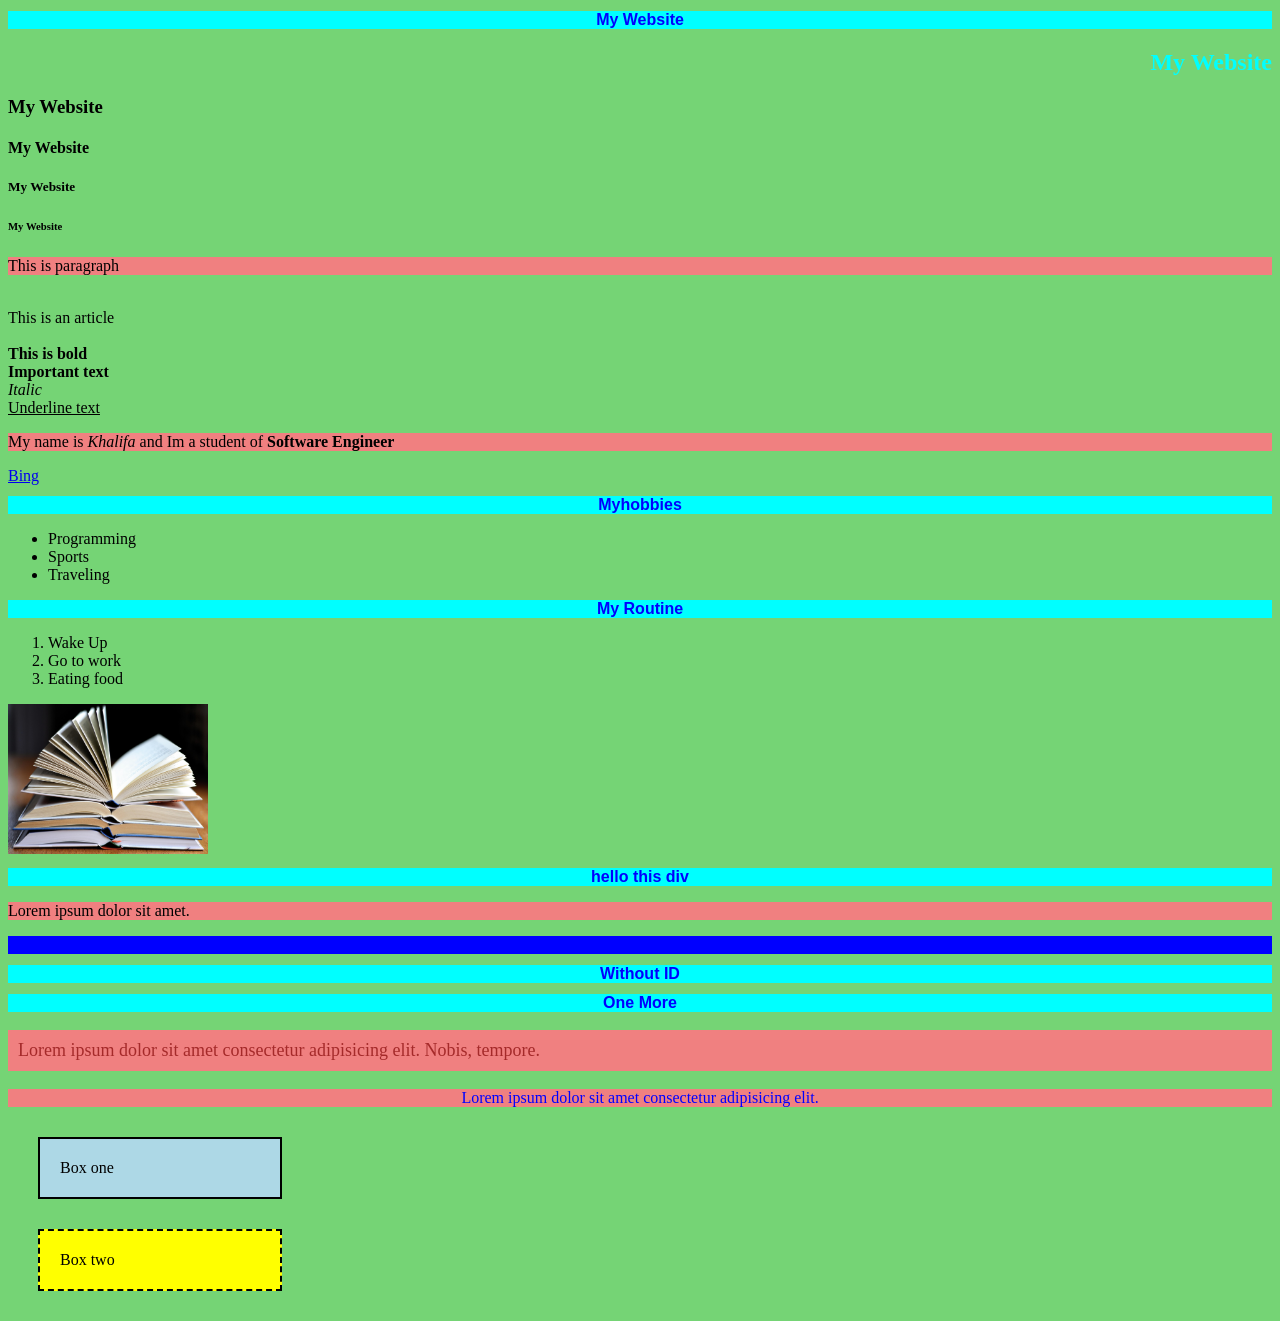
<file: index.html>
<!DOCTYPE html>
<html lang="en">
<head>
    <meta charset="UTF-8">
    <meta name="viewport" content="width=device-width, initial-scale=1.0">
    <title>My First Webpage</title>

    <link rel="stylesheet" href="style.css">
</head>
<body>
  <h1>My Website</h1>  
  <h2>My Website</h2>
  <h3>My Website</h3>
  <h4>My Website</h4>
  <h5>My Website</h5>
  <h6>My Website</h6>
  <p>This is paragraph</p>
  <br>
  <article>This is an article</article>
  <br>
  <b>This is bold</b>
  <br>
  <strong>Important text</strong>
  <br>
  <i>Italic</i>
  <br>
  <u>Underline text</u>
  <p>My name is <i>Khalifa</i> and Im a student of <b>Software Engineer</b></p>
  <a href="https://www.bing.com/"  target="_blank">Bing</a>

  <h1>Myhobbies</h1>
  <ul>
    <li>Programming</li>
    <li>Sports</li>
    <li>Traveling</li>
  </ul>

  <h1>My Routine</h1>
<ol>
    <li>Wake Up</li>
    <li>Go to work</li>
    <li>Eating food</li>
</ol>

<img src="book-3964038_1280.jpg" alt="book image" width="200" height="150">

<div>
    <h1>
        hello this div
    </h1>
    <p>Lorem ipsum dolor sit amet.</p>
</div>

</body>
<head>
    <meta charset="UTF-8">
    <meta name="viewport" content="width=device-width, initial-scale=1.0">
    <title>Document</title>
    <link rel="stylesheet" href="style1.css">
</head>
<body>
    <h1 id="heading">Khalifa Website</h1>
    <h1>Without ID</h1>
    <h1>One More</h1>
    <p id="para">Lorem ipsum dolor sit amet consectetur adipisicing elit. Nobis, tempore.</p>
    <p class="lorem">Lorem ipsum dolor sit amet consectetur adipisicing elit. </p>

    <div id="box1">Box one</div>
    <div id="box2">Box two</div>
    
</body>
</html>
</file>
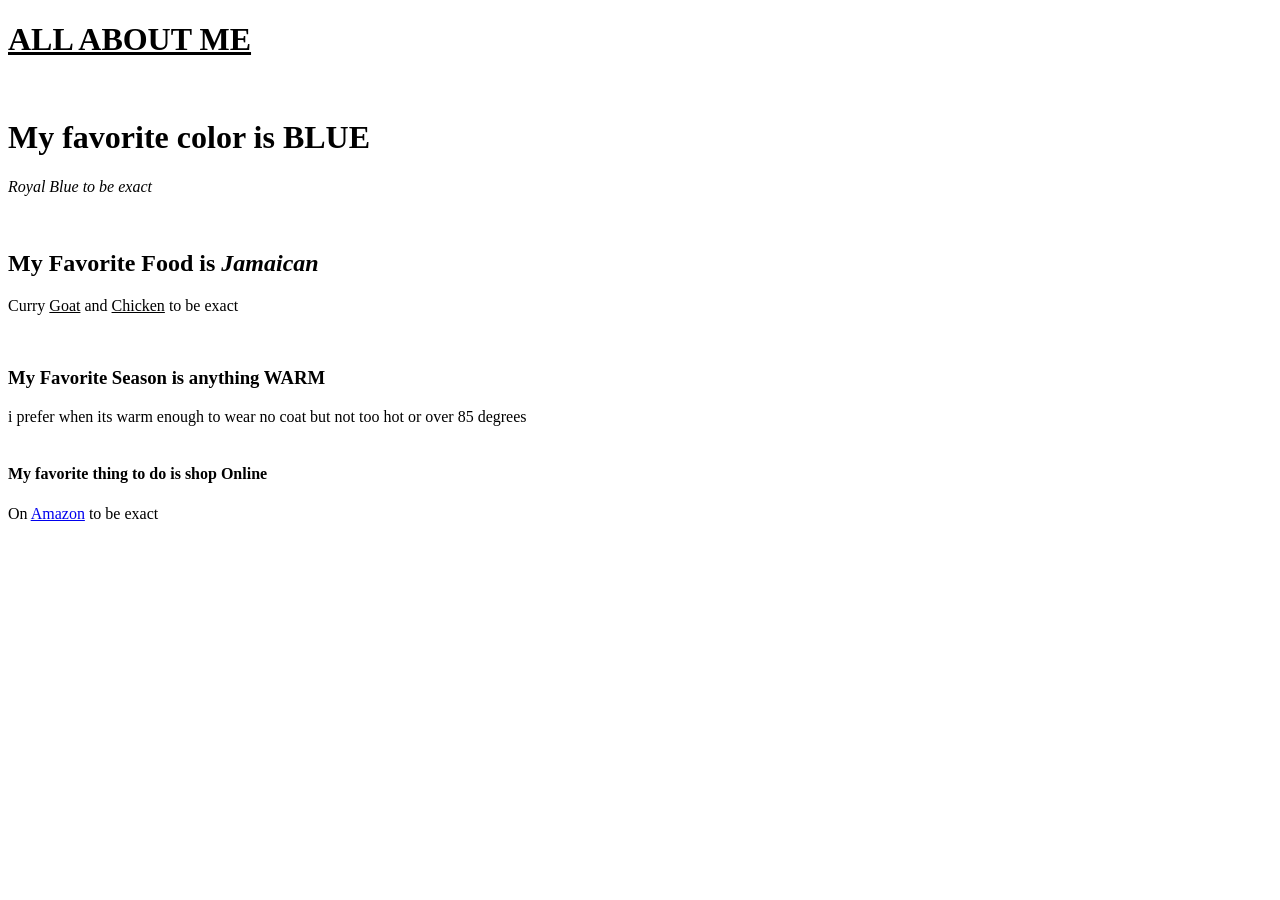
<file: practice.html>
<!DOCTYPE html>
<html lang="en">
<head>
    <meta charset="UTF-8">
    <meta name="viewport" content="width=device-width, initial-scale=1.0">
    <title>World of Khalifa</title>
</head>
<body>
    <h1><B><U>ALL ABOUT ME</U></B></h1>
    <br>
    <h1>My favorite color is <b>BLUE</b></h1> 
    <P><i>Royal Blue to be exact</i></P> 
    <br>
  <h2>My Favorite Food is <i>Jamaican</i></h2>
  <p>Curry <u>Goat</u> and <u>Chicken</u> to be exact</p>
  <br>
  <h3>My Favorite Season is anything <strong>WARM</strong></h3>
  <ARTicle>i prefer when its warm enough to wear no coat but not too hot or over 85 degrees</ARTicle>
  <br>
  <h4>My favorite thing to do is shop <b>Online</b></h4>
  <p>On <a href="https://www.amazon.com/"  target="_blank">Amazon</a> to be exact</p>
 

    
</body>
</html>
</file>
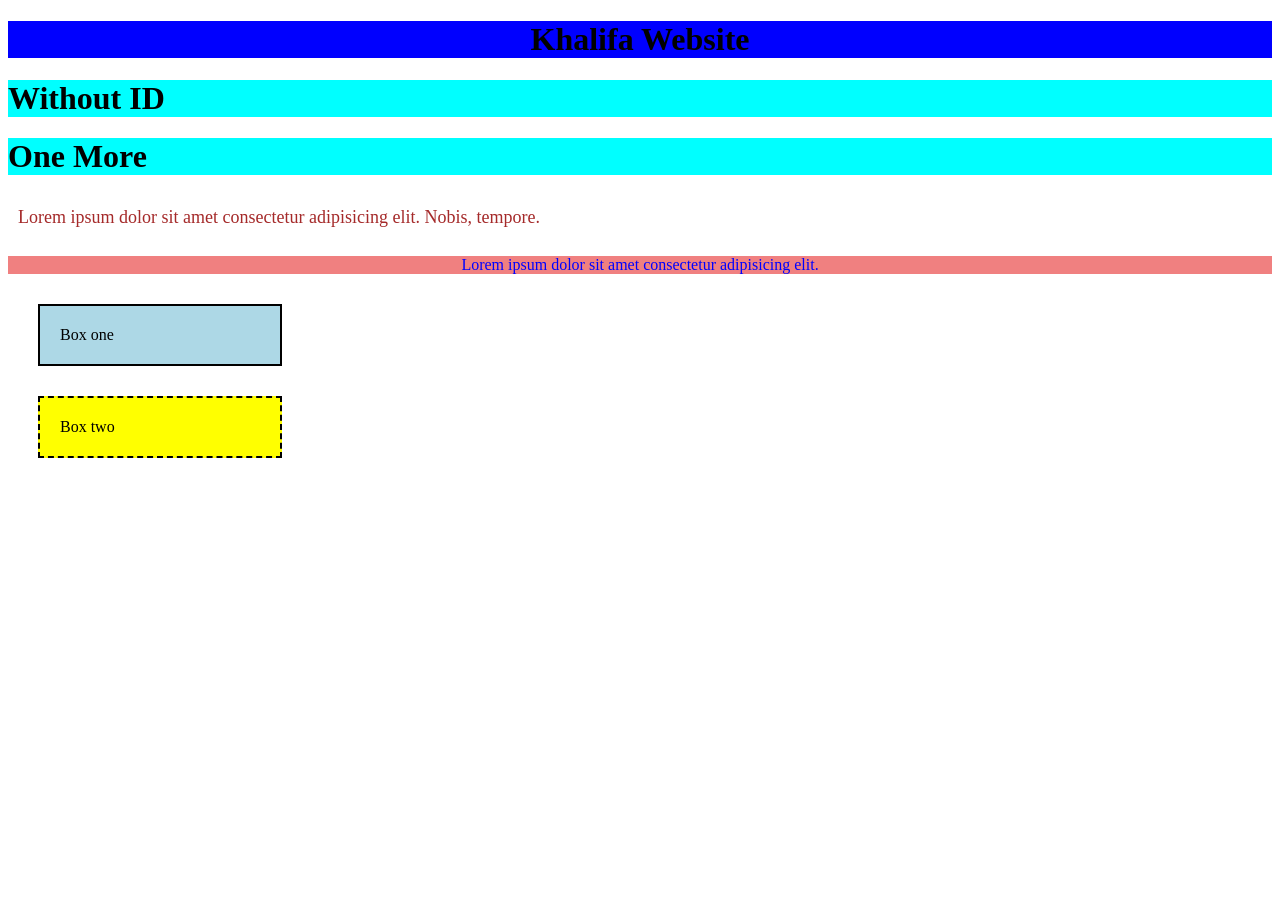
<file: practice1.html>
<!DOCTYPE html>
<html lang="en">
<head>
    <meta charset="UTF-8">
    <meta name="viewport" content="width=device-width, initial-scale=1.0">
    <title>Document</title>
    <link rel="stylesheet" href="style1.css">
</head>
<body>
    <h1 id="heading">Khalifa Website</h1>
    <h1>Without ID</h1>
    <h1>One More</h1>
    <p id="para">Lorem ipsum dolor sit amet consectetur adipisicing elit. Nobis, tempore.</p>
    <p class="lorem">Lorem ipsum dolor sit amet consectetur adipisicing elit. </p>

    <div id="box1">Box one</div>
    <div id="box2">Box two</div>
    
</body>
</html>
</file>
<file: style.css>
body{
    background-color: rgb(117, 212, 117);
}

h1{
    color: blue;
    text-align: center;
    font-family: 'Lucida Sans', 'Lucida Sans Regular', 'Lucida Grande', 'Lucida Sans Unicode', Geneva, Verdana, sans-serif;
    font-size: medium;

}
h2{
    color: aqua;
    text-align: right;
}
p{
    background-color: lightcoral;
    text-align: left;
}
</file>
<file: style1.css>
h1{
    background-color: aqua;
}

#heading{
    background-color: blue;
    text-align: center;
}
#para{
    font-size: large;
    padding: 10px;
    color: brown;
}
.lorem{
    color: blue;
    background-color: lightcoral;
    text-align: center;
}

#box1{
    width: 200px;
    padding: 20px;
    background-color: lightblue;
    margin: 30px;
    border: 2px solid;
}
#box2{
    width: 200px;
    padding: 20px;
    background-color: yellow;
    margin: 30px;
    border: 2px dashed;
}
</file>
